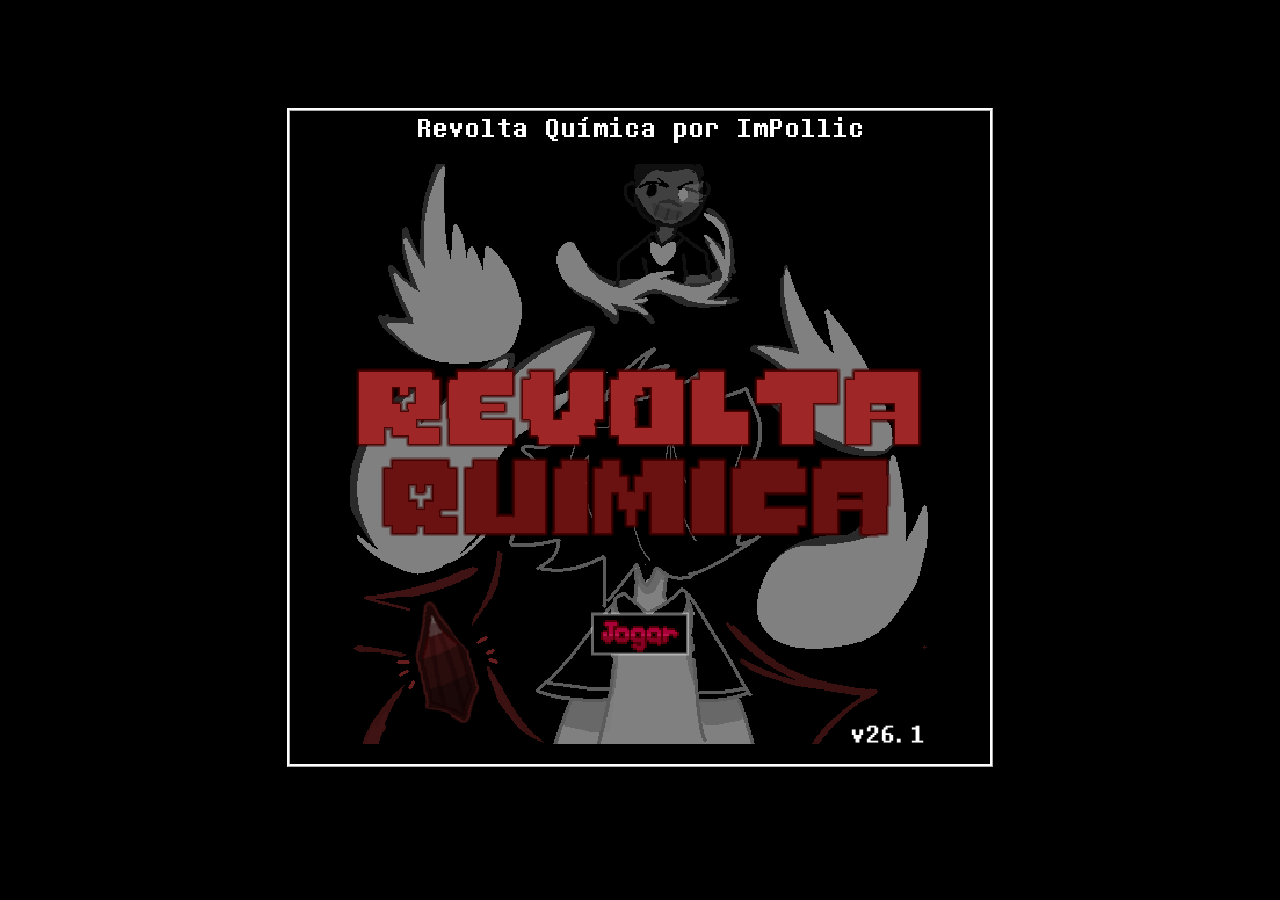
<file: index.html>
<!DOCTYPE html>
<html lang="pt-br">
  <head>
    <meta charset="utf-8" />
    <meta name="viewport" content="width=device-width, initial-scale=1.0">

    <title>Revolta Química</title>

    <link rel="stylesheet" type="text/css" href="./styles/style.css">
    <link rel="icon" href="./assets/favicon.ico">

    <script src="./libraries/p5.min.js"></script>
    <script src="./libraries/p5.sound.min.js"></script>
  </head>

  <body>
    <div class="JOGO" id="jogo">
      <div class="title">
        <div class="lado" id="lado"></div>
        <div class="exit" id="botaosair" onclick="sairJogo();">✖</div>
      </div>
      <div class="container">
        <div class="ladoVertical" id="ladoEsq"></div>
        <div class="container-canvas" id="container-canvas">
          <div class="acima" id="personagem-atacar-animacao"></div>
        </div>
        <div class="ladoVertical" id="ladoDir"></div>
      </div>
      <div class="instrucoes-dialogo" id="instrucoes-dialogo">Segure Z para acelerar &middot; Clique/ENTER para completar a frase &middot; Clique/ENTER avançar</div>
    </div>
    <p id="estadoCarregamento">Carregando Revolta Química...</p>
    
    <script src="./src/core/cache.js"></script>
    <script src="./src/core/music-manager.js"></script>

    <script src="./src/classes/caixa.js"></script>
    <script src="./src/classes/personagem.js"></script>
    <script src="./src/classes/inimigo.js"></script>
    <script src="./src/classes/caixa-dialogo.js"></script>
    <script src="./src/classes/inimigo-sprite.js"></script>

    <script src="./src/scenarios.js"></script>

    <script>
      (function() {
        var isTouchDevice = 'ontouchstart' in window || navigator.maxTouchPoints > 0;
        if (!isTouchDevice) return;

        var botoesDiv = document.createElement('div');
        botoesDiv.className = 'botoes';

        var dirs = [
          { cls: 'botao-left',  down: irEsquerda,  up: NAOirEsquerda },
          { cls: 'botao-up',    down: irCima,      up: NAOirCima },
          { cls: 'botao-down',  down: irBaixo,     up: NAOirBaixo },
          { cls: 'botao-right', down: irDireita,   up: NAOirDireita }
        ];

        dirs.forEach(function(d) {
          var btn = document.createElement('button');
          btn.className = 'botao ' + d.cls;

          btn.addEventListener('touchstart', function(e) {
            e.preventDefault();
            btn.classList.add('active');
            d.down();
          }, { passive: false });

          btn.addEventListener('touchend', function(e) {
            e.preventDefault();
            btn.classList.remove('active');
            d.up();
          }, { passive: false });

          btn.addEventListener('touchcancel', function(e) {
            btn.classList.remove('active');
            d.up();
          }, { passive: false });

          botoesDiv.appendChild(btn);
        });

        document.getElementById('jogo').appendChild(botoesDiv);
      })();
    </script>

    <script src="./src/attacks/player/ataques.js"></script>
    <script src="./src/attacks/player/entalpia-explosiva.js"></script>
    <script src="./src/attacks/player/forca-ionizante.js"></script>
    <script src="./src/attacks/player/oxidacao-reduzida.js"></script>
    <script src="./src/attacks/player/attack-animation.js"></script>

    <script src="./src/attacks/inimigo/atom.js"></script>
    <script src="./src/attacks/inimigo/feixe-inorganico.js"></script>
    <script src="./src/attacks/inimigo/descarga.js"></script>
    <script src="./src/attacks/inimigo/estequiometria.js"></script>
    <script src="./src/attacks/inimigo/energias.js"></script>
    <script src="./src/attacks/inimigo/explosion.js"></script>

    <script src="./src/controller.js"></script>
    <script src="./src/reset.js"></script>

    <script src="./src/main.js"></script>
    
  </body>
</html>
</file>
<file: styles/style.css>
@font-face {
  font-family: "undertale";
  src: url('../assets/fonts/determination-mono-web-regular.ttf');
}

* {
  user-select: none;
}

html, body {
  margin: 0;
  padding: 0;
  display: flex;
  justify-content: center;
  align-items: center;
  flex-direction: column;
  height: 100vh;
  width: 100vw;
  background-color: black;
  cursor: url('../assets/sprites/ui/cursor/cursor.png') 0 0, auto;
  overflow: hidden;
}

body {
  background-color: black;
  background-repeat: no-repeat;
  background-size: cover;
  image-rendering: pixelated;
}
canvas {
  display: block;
}
#jogo {
  font-family: undertale;
  color: white;
  font-size: 2rem;
  animation: 0.2s fadeIn ease-in-out;
}
.lado {
  background-color: rgb(0, 0, 0);
  width: 700px;/*665px*/
  border: 3px ridge white;
  border-bottom: none;
  color: white;
  font-family: undertale;
  font-size: 1.8rem;
  text-align: center;
}
.ladoVertical {
  background-color: black; 
  width: 50px;
  height: 600px;
}
.container {
  display: flex;
  border: 3px ridge white;
  border-top: none;
  padding-top: 10px;
  padding-bottom: 10px;
}
.title {
  display: flex;
}
.exit {
  background-color: rgb(156, 43, 43);
  width: 30px;
  height: 30px;
  border-right: 3px ridge white;
  border-top: 3px ridge white;
  color: white;
  font-size: 1.5rem;
  display: flex;
  justify-content: center;
  align-items: center;
  transition: 0.2s;

  display: none;
}
.exit:hover {
  background-color: rgb(209, 43, 43);
  transition: 0.2s;
}
#estadoCarregamento {
  position: fixed;
  top: 50%;
  left: 50%;
  transform: translate(-50%, -50%);
  font-family: undertale;
  color: white;
  font-size: 3rem;
  z-index: 100;
  pointer-events: none;
  transition: opacity 0.3s ease-out;
}
@keyframes fadeIn {
  from {
    opacity: 0;
  }  
  80% {
    opacity: 0;
  }
  to {
    opacity: 1;
  }
}
@keyframes reversefadeIn {
  from {
    opacity: 1;
  }  
  80% {
    opacity: 1;
  }
  to {
    opacity: 0;
  }
}
#container-canvas {
  overflow: hidden;
  position: relative;
}
.instrucoes-dialogo {
  font-family: undertale;
  color: white;
  font-size: 1rem;
  text-align: center;
  padding-top: 6px;
  min-height: 1.2rem;
  opacity: 0;
  transform: translateY(-4px);
  transition: opacity 0.25s ease-out, transform 0.25s ease-out;
}
.instrucoes-dialogo.visivel {
  opacity: 1;
  transform: translateY(0);
}
.acima {
  width: 600px;
  height: 600px;
  position: absolute;
  display: none;
  background-repeat: no-repeat;
  background-position: center;
  background-size: cover;
  image-rendering: pixelated;
  filter: brightness(1.5);
  z-index: 100;
}

@keyframes animacaoLuta {
  from {
    transform: translateY(600px);
    opacity: 0.4;

  }
  50% {
    opacity: 0.4;
  }
  to {
    transform: translateY(-300px);
    opacity: 0;
  }
}

.botoes {
  width: 100%;
  max-width: 690px;
  height: auto;
  display: flex;
  align-items: center;
  justify-content: center;
  border: 3px ridge white;
  border-top: none;
  padding: 10px 5px;
  gap: 8px;
  -webkit-touch-callout: none;
  -webkit-user-select: none;
  -moz-user-select: none;
  -ms-user-select: none;
  user-select: none;
  touch-action: manipulation;
}
.botao {
  height: 56px;
  width: 56px;
  font-size: 0;
  text-align: center;
  color: white;
  background-color: black;
  border: 2px solid rgba(255, 255, 255, 0.4);
  margin: 0;
  flex-grow: 1;
  max-width: 70px;
  transition: background-color 0.05s, border-color 0.05s;
  cursor: pointer;
  position: relative;
  -webkit-tap-highlight-color: transparent;
  touch-action: manipulation;
}
.botao::before {
  content: '';
  position: absolute;
  top: 50%;
  left: 50%;
  transform: translate(-50%, -50%);
  width: 0;
  height: 0;
  border-style: solid;
}
.botao-left::before {
  border-width: 10px 14px 10px 0;
  border-color: transparent white transparent transparent;
  left: 35%;
}
.botao-up::before {
  border-width: 0 10px 14px 10px;
  border-color: transparent transparent white transparent;
  top: 40%;
}
.botao-down::before {
  border-width: 14px 10px 0 10px;
  border-color: white transparent transparent transparent;
  top: 60%;
}
.botao-right::before {
  border-width: 10px 0 10px 14px;
  border-color: transparent transparent transparent white;
  left: 65%;
}
.botao:active,
.botao.active {
  background-color: rgba(255, 255, 255, 0.25);
  border-color: white;
}
#lado {
  font-size: 2rem;
  
}
</file>
